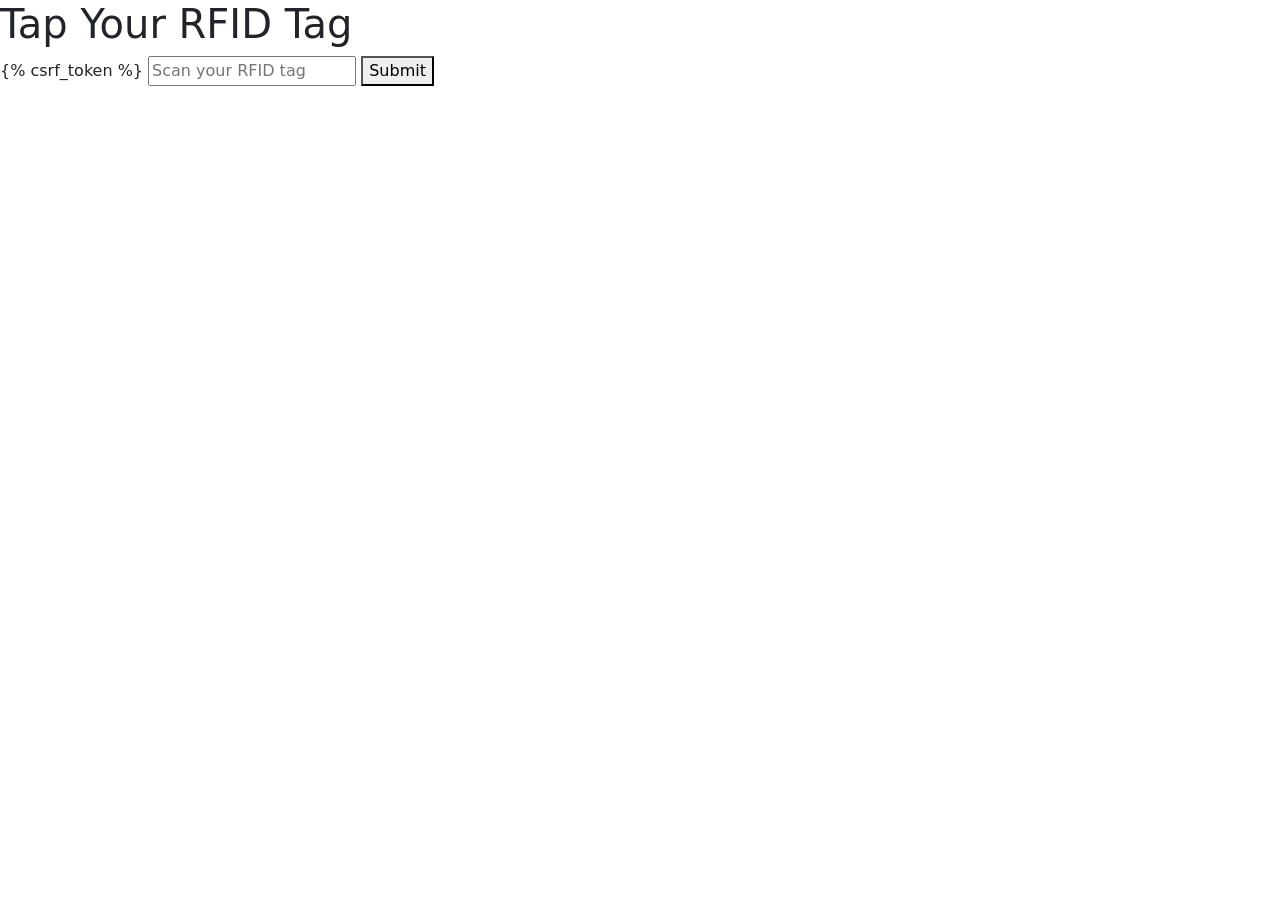
<file: timekeeping/access_control/templates/access_control/index.html>
<!doctype html>
<html lang="en">
  <head>
    <meta charset="utf-8">
    <meta name="viewport" content="width=device-width, initial-scale=1">
    <title>RFID Access</title>
    <link href="https://cdn.jsdelivr.net/npm/bootstrap@5.3.3/dist/css/bootstrap.min.css" rel="stylesheet" integrity="sha384-QWTKZyjpPEjISv5WaRU9OFeRpok6YctnYmDr5pNlyT2bRjXh0JMhjY6hW+ALEwIH" crossorigin="anonymous">
  </head>
  <body>
        <h1>Tap Your RFID Tag</h1>
        <form method="post">
            {% csrf_token %}
            <input type="text" name="rfid_tag" placeholder="Scan your RFID tag" required>
            <button type="submit">Submit</button>
        </form>
    <script src="https://cdn.jsdelivr.net/npm/bootstrap@5.3.3/dist/js/bootstrap.bundle.min.js" integrity="sha384-YvpcrYf0tY3lHB60NNkmXc5s9fDVZLESaAA55NDzOxhy9GkcIdslK1eN7N6jIeHz" crossorigin="anonymous"></script>
  </body>
</html>
</file>
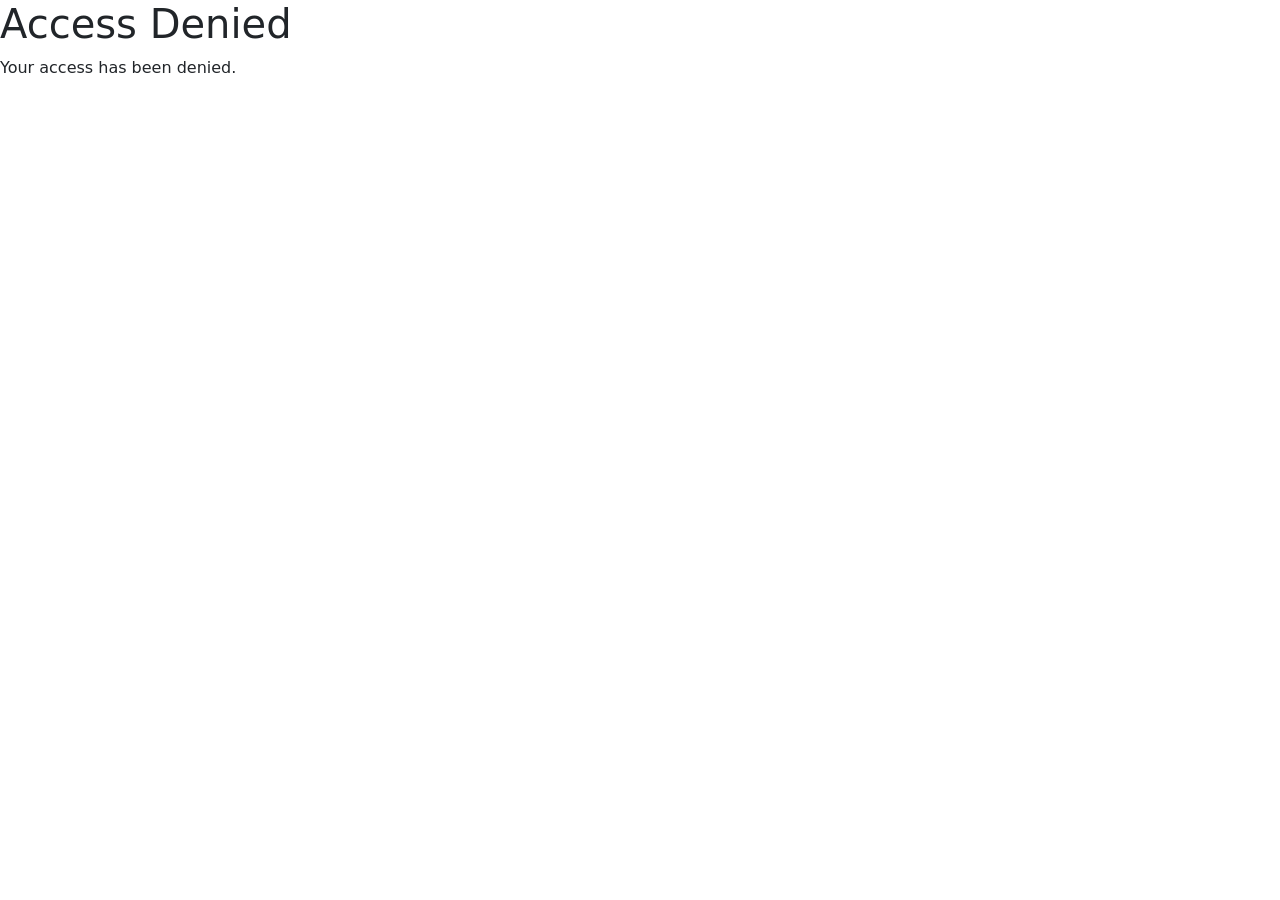
<file: timekeeping/access_control/templates/access_control/access_denied.html>
<!doctype html>
<html lang="en">
  <head>
    <meta charset="utf-8">
    <meta name="viewport" content="width=device-width, initial-scale=1">
    <title>Access Denied</title>
    <link href="https://cdn.jsdelivr.net/npm/bootstrap@5.3.3/dist/css/bootstrap.min.css" rel="stylesheet" integrity="sha384-QWTKZyjpPEjISv5WaRU9OFeRpok6YctnYmDr5pNlyT2bRjXh0JMhjY6hW+ALEwIH" crossorigin="anonymous">
  </head>
  <body>
        <h1>Access Denied</h1>
        <p>Your access has been denied.</p>
    <script src="https://cdn.jsdelivr.net/npm/bootstrap@5.3.3/dist/js/bootstrap.bundle.min.js" integrity="sha384-YvpcrYf0tY3lHB60NNkmXc5s9fDVZLESaAA55NDzOxhy9GkcIdslK1eN7N6jIeHz" crossorigin="anonymous"></script>
  </body>
</html>
</file>
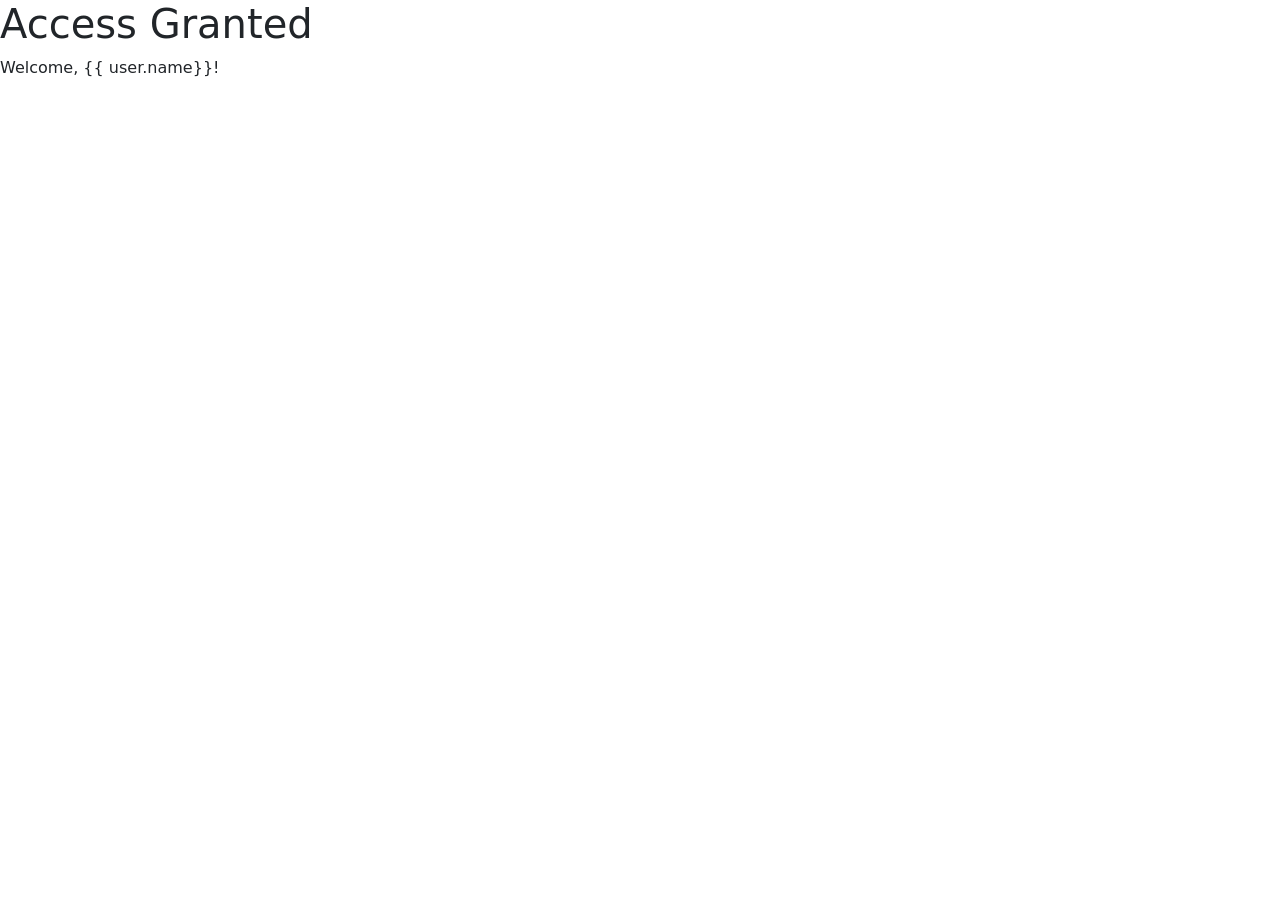
<file: timekeeping/access_control/templates/access_control/access_granted.html>
<!doctype html>
<html lang="en">
  <head>
    <meta charset="utf-8">
    <meta name="viewport" content="width=device-width, initial-scale=1">
    <title>Access Granted</title>
    <link href="https://cdn.jsdelivr.net/npm/bootstrap@5.3.3/dist/css/bootstrap.min.css" rel="stylesheet" integrity="sha384-QWTKZyjpPEjISv5WaRU9OFeRpok6YctnYmDr5pNlyT2bRjXh0JMhjY6hW+ALEwIH" crossorigin="anonymous">
  </head>
  <body>
        <h1>Access Granted</h1>
        <p>Welcome, {{ user.name}}!</p>
    <script src="https://cdn.jsdelivr.net/npm/bootstrap@5.3.3/dist/js/bootstrap.bundle.min.js" integrity="sha384-YvpcrYf0tY3lHB60NNkmXc5s9fDVZLESaAA55NDzOxhy9GkcIdslK1eN7N6jIeHz" crossorigin="anonymous"></script>
  </body>
</html>
</file>
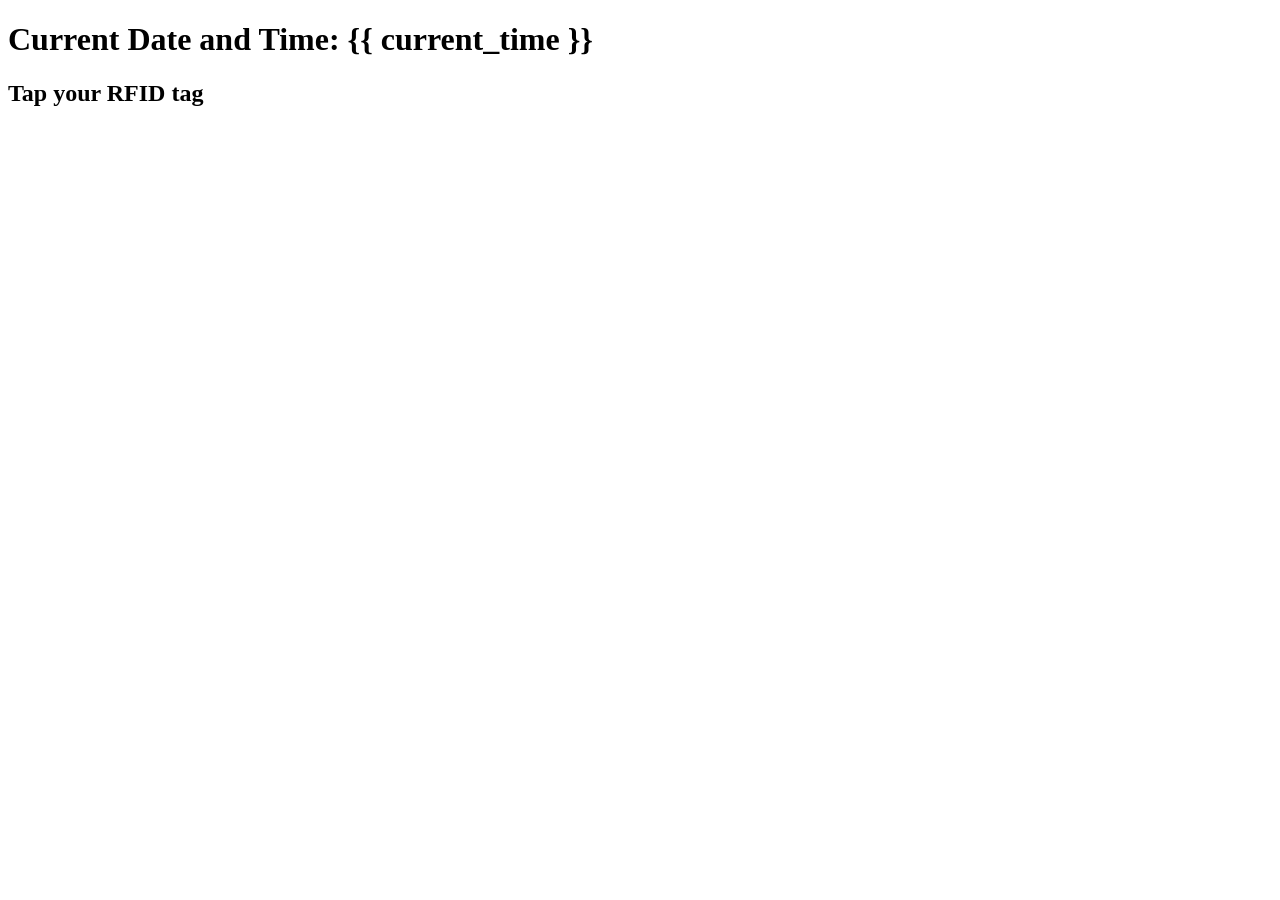
<file: timekeeping/attendance/templates/attedance/home.html>
<!DOCTYPE html>
<html lang="en">
<head>
    <meta charset="UTF-8">
    <meta name="viewport" content="width=device-width, initial-scale=1.0">
    <title>Timekeeping App</title>
</head>
<body>
    <h1>Current Date and Time: {{ current_time }}</h1>
    <h2>Tap your RFID tag</h2>
    <div id="status"></div>
</body>
</html>
</file>
